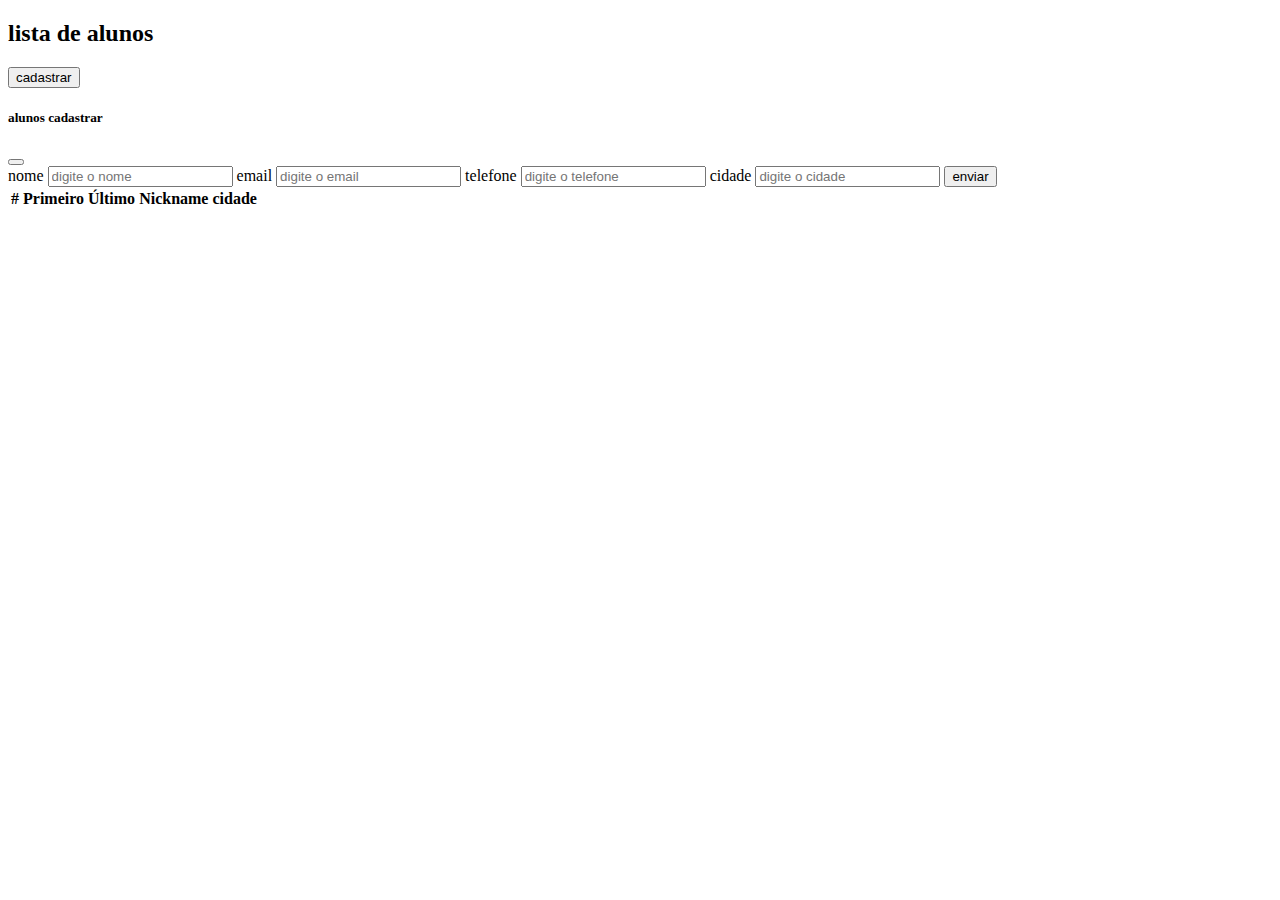
<file: aula-numero-seila/index.html>
<!DOCTYPE html>
<html lang="en">
  <head>
    <meta charset="UTF-8" />
    <meta http-equiv="X-UA-Compatible" content="IE=edge" />
    <meta name="viewport" content="width=device-width, initial-scale=1.0" />
    <title>Document</title>
    <script src="index.js" defer></script>
    <link
      href="https://cdn.jsdelivr.net/npm/bootstrap@5.3.0-alpha1/dist/css/bootstrap.min.css"
      rel="stylesheet"
      integrity="sha384-GLhlTQ8iRABdZLl6O3oVMWSktQOp6b7In1Zl3/Jr59b6EGGoI1aFkw7cmDA6j6gD"
      crossorigin="anonymous"
    />
    <script
      src="https://cdn.jsdelivr.net/npm/bootstrap@5.3.0-alpha1/dist/js/bootstrap.bundle.min.js"
      integrity="sha384-w76AqPfDkMBDXo30jS1Sgez6pr3x5MlQ1ZAGC+nuZB+EYdgRZgiwxhTBTkF7CXvN"
      crossorigin="anonymous"
      defer
    ></script>
  </head>
  <body>
    <div class="container mt-5">
      <div class="col-12 d-flex justify-content-between mb-5">
        <h2 class="">lista de alunos</h2>
        <button
          class="btn btn-primary"
          type="button"
          data-bs-toggle="offcanvas"
          data-bs-target="#offcanvasRight"
          aria-controls="offcanvasRight"
        >
          cadastrar
        </button>

        <div
          class="offcanvas offcanvas-end"
          tabindex="-1"
          id="offcanvasRight"
          aria-labelledby="offcanvasRightLabel"
        >
          <div class="offcanvas-header">
            <h5 id="offcanvasRightLabel">alunos cadastrar</h5>
            <button
              type="button"
              class="btn-close text-reset"
              data-bs-dismiss="offcanvas"
              aria-label="Close"
            ></button>
          </div>
          <div class="offcanvas-body">
            <form>
              <label for="nome" class="form-label">nome</label>
              <input
                type="text"
                class="form-control"
                id="nome"
                required
                placeholder="digite o nome"
              />
              <label for="email" class="form-label">email</label>
              <input
                type="email"
                class="form-control"
                id="email"
                required
                placeholder="digite o email"
              />
              <label for="telefone" class="form-label">telefone</label>
              <input
                type="tel"
                class="form-control"
                id="telefone"
                required
                placeholder="digite o telefone"
              />
              <label for="cidade" class="form-label">cidade</label>
              <input
                type="text"
                class="form-control"
                id="cidade"
                required
                placeholder="digite o cidade"
              />
              <button class="btn btn-primary w-100 mt-3">enviar</button>
            </form>
          </div>
        </div>
      </div>
      <table class="table">
        <thead>
          <tr>
            <th scope="col">#</th>
            <th scope="col">Primeiro</th>
            <th scope="col">Último</th>
            <th scope="col">Nickname</th>
            <th scope="col">cidade</th>
          </tr>
        </thead>
        <tbody id="tabela"></tbody>
      </table>
    </div>
  </body>
</html>
</file>
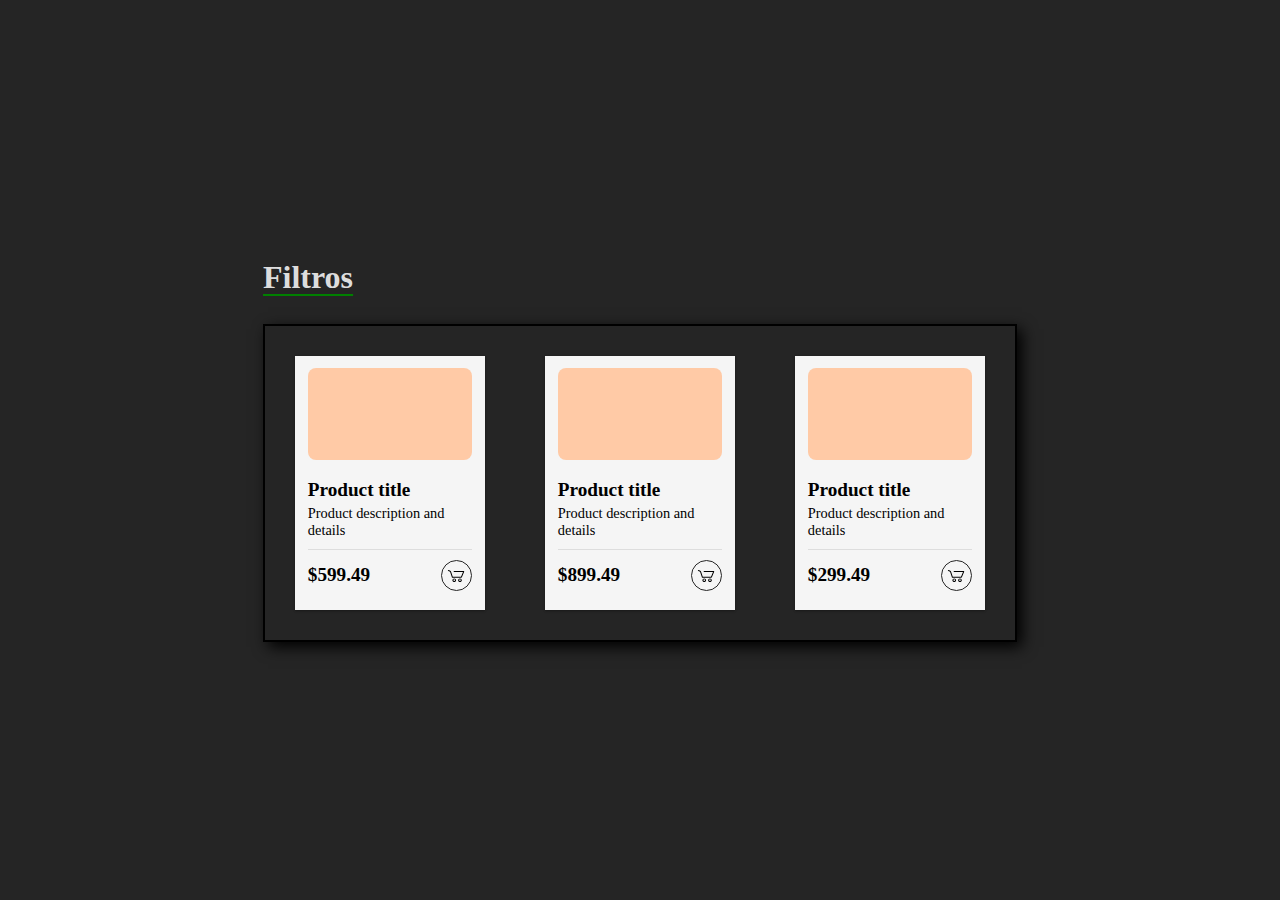
<file: aula23/index.html>
<!DOCTYPE html>
<html lang="pt-br">
  <head>
    <meta charset="UTF-8" />
    <meta http-equiv="X-UA-Compatible" content="IE=edge" />
    <meta name="viewport" content="width=device-width, initial-scale=1.0" />
    <title></title>
    <link rel="stylesheet" href="style.css" />
  </head>
  <body>
    <main>
      <section>
        <h1>Filtros</h1>
        <ul id="categorias">
        </ul>
        <br>
        <div>
          <div class="card">
            <div class="card-img" id="imageProduto"></div>
            <div class="card-info">
              <p class="text-title">Product title</p>
              <p class="text-body">Product description and details</p>
            </div>
            <div class="card-footer">
              <span class="text-title">$599.49</span>
              <div class="card-button">
                <svg class="svg-icon" viewBox="0 0 20 20">
                  <path
                    d="M17.72,5.011H8.026c-0.271,0-0.49,0.219-0.49,0.489c0,0.271,0.219,0.489,0.49,0.489h8.962l-1.979,4.773H6.763L4.935,5.343C4.926,5.316,4.897,5.309,4.884,5.286c-0.011-0.024,0-0.051-0.017-0.074C4.833,5.166,4.025,4.081,2.33,3.908C2.068,3.883,1.822,4.075,1.795,4.344C1.767,4.612,1.962,4.853,2.231,4.88c1.143,0.118,1.703,0.738,1.808,0.866l1.91,5.661c0.066,0.199,0.252,0.333,0.463,0.333h8.924c0.116,0,0.22-0.053,0.308-0.128c0.027-0.023,0.042-0.048,0.063-0.076c0.026-0.034,0.063-0.058,0.08-0.099l2.384-5.75c0.062-0.151,0.046-0.323-0.045-0.458C18.036,5.092,17.883,5.011,17.72,5.011z"
                  ></path>
                  <path
                    d="M8.251,12.386c-1.023,0-1.856,0.834-1.856,1.856s0.833,1.853,1.856,1.853c1.021,0,1.853-0.83,1.853-1.853S9.273,12.386,8.251,12.386z M8.251,15.116c-0.484,0-0.877-0.393-0.877-0.874c0-0.484,0.394-0.878,0.877-0.878c0.482,0,0.875,0.394,0.875,0.878C9.126,14.724,8.733,15.116,8.251,15.116z"
                  ></path>
                  <path
                    d="M13.972,12.386c-1.022,0-1.855,0.834-1.855,1.856s0.833,1.853,1.855,1.853s1.854-0.83,1.854-1.853S14.994,12.386,13.972,12.386z M13.972,15.116c-0.484,0-0.878-0.393-0.878-0.874c0-0.484,0.394-0.878,0.878-0.878c0.482,0,0.875,0.394,0.875,0.878C14.847,14.724,14.454,15.116,13.972,15.116z"
                  ></path>
                </svg>
              </div>
            </div>
          </div>
          <div class="card">
            <div class="card-img" id="imageProduto"></div>
            <div class="card-info">
              <p class="text-title">Product title</p>
              <p class="text-body">Product description and details</p>
            </div>
            <div class="card-footer">
              <span class="text-title">$899.49</span>
              <div class="card-button">
                <svg class="svg-icon" viewBox="0 0 20 20">
                  <path
                    d="M17.72,5.011H8.026c-0.271,0-0.49,0.219-0.49,0.489c0,0.271,0.219,0.489,0.49,0.489h8.962l-1.979,4.773H6.763L4.935,5.343C4.926,5.316,4.897,5.309,4.884,5.286c-0.011-0.024,0-0.051-0.017-0.074C4.833,5.166,4.025,4.081,2.33,3.908C2.068,3.883,1.822,4.075,1.795,4.344C1.767,4.612,1.962,4.853,2.231,4.88c1.143,0.118,1.703,0.738,1.808,0.866l1.91,5.661c0.066,0.199,0.252,0.333,0.463,0.333h8.924c0.116,0,0.22-0.053,0.308-0.128c0.027-0.023,0.042-0.048,0.063-0.076c0.026-0.034,0.063-0.058,0.08-0.099l2.384-5.75c0.062-0.151,0.046-0.323-0.045-0.458C18.036,5.092,17.883,5.011,17.72,5.011z"
                  ></path>
                  <path
                    d="M8.251,12.386c-1.023,0-1.856,0.834-1.856,1.856s0.833,1.853,1.856,1.853c1.021,0,1.853-0.83,1.853-1.853S9.273,12.386,8.251,12.386z M8.251,15.116c-0.484,0-0.877-0.393-0.877-0.874c0-0.484,0.394-0.878,0.877-0.878c0.482,0,0.875,0.394,0.875,0.878C9.126,14.724,8.733,15.116,8.251,15.116z"
                  ></path>
                  <path
                    d="M13.972,12.386c-1.022,0-1.855,0.834-1.855,1.856s0.833,1.853,1.855,1.853s1.854-0.83,1.854-1.853S14.994,12.386,13.972,12.386z M13.972,15.116c-0.484,0-0.878-0.393-0.878-0.874c0-0.484,0.394-0.878,0.878-0.878c0.482,0,0.875,0.394,0.875,0.878C14.847,14.724,14.454,15.116,13.972,15.116z"
                  ></path>
                </svg>
              </div>
            </div>
          </div>
          <div class="card">
            <div class="card-img" id="imageProduto"></div>
            <div class="card-info">
              <p class="text-title">Product title</p>
              <p class="text-body">Product description and details</p>
            </div>
            <div class="card-footer">
              <span class="text-title">$299.49</span>
              <div class="card-button">
                <svg class="svg-icon" viewBox="0 0 20 20">
                  <path
                    d="M17.72,5.011H8.026c-0.271,0-0.49,0.219-0.49,0.489c0,0.271,0.219,0.489,0.49,0.489h8.962l-1.979,4.773H6.763L4.935,5.343C4.926,5.316,4.897,5.309,4.884,5.286c-0.011-0.024,0-0.051-0.017-0.074C4.833,5.166,4.025,4.081,2.33,3.908C2.068,3.883,1.822,4.075,1.795,4.344C1.767,4.612,1.962,4.853,2.231,4.88c1.143,0.118,1.703,0.738,1.808,0.866l1.91,5.661c0.066,0.199,0.252,0.333,0.463,0.333h8.924c0.116,0,0.22-0.053,0.308-0.128c0.027-0.023,0.042-0.048,0.063-0.076c0.026-0.034,0.063-0.058,0.08-0.099l2.384-5.75c0.062-0.151,0.046-0.323-0.045-0.458C18.036,5.092,17.883,5.011,17.72,5.011z"
                  ></path>
                  <path
                    d="M8.251,12.386c-1.023,0-1.856,0.834-1.856,1.856s0.833,1.853,1.856,1.853c1.021,0,1.853-0.83,1.853-1.853S9.273,12.386,8.251,12.386z M8.251,15.116c-0.484,0-0.877-0.393-0.877-0.874c0-0.484,0.394-0.878,0.877-0.878c0.482,0,0.875,0.394,0.875,0.878C9.126,14.724,8.733,15.116,8.251,15.116z"
                  ></path>
                  <path
                    d="M13.972,12.386c-1.022,0-1.855,0.834-1.855,1.856s0.833,1.853,1.855,1.853s1.854-0.83,1.854-1.853S14.994,12.386,13.972,12.386z M13.972,15.116c-0.484,0-0.878-0.393-0.878-0.874c0-0.484,0.394-0.878,0.878-0.878c0.482,0,0.875,0.394,0.875,0.878C14.847,14.724,14.454,15.116,13.972,15.116z"
                  ></path>
                </svg>
              </div>
            </div>
          </div>
        </div>
      </section>
    </main>
    <script src="main.js"></script>
  </body>
</html>
</file>
<file: aula23/style.css>
*{
    margin: 0;
    padding: 0;
    box-sizing: border-box;
    list-style: none;
}
body{
    width: 100%;
    height: 100vh;
    display: flex;
    flex-direction: column;
    justify-content: center;
    align-items: center;
    background-color: #252525;
}
main{
    display: flex;
    align-items: center;
    padding: 40px;
}
h1{
    color: #ddd;
    text-decoration: underline green 2px;
    text-underline-offset: 6px;
    margin-bottom: 10px;
}
section:first-of-type{
    display: flex;
    flex-direction: column;
}
section:first-of-type ul{
    display: flex;
    gap: 30px;
}

[type="search"]{
    max-width: 25px;
    margin-right: 10px;
}
ul > li:nth-child(1) > input:focus{
    border: 3px solid green;
}
section:first-of-type > div{
    display: flex;
    border: 2px solid;
    box-shadow: .3rem .3rem .9rem black;
}
section:last-of-type{
    display: flex;
    margin: 0 30px;
}
.card {
    width: 190px;
    height: 254px;
    padding: .8em;
    margin: 30px;
    background: #f5f5f5;
    position: relative;
    overflow: visible;
    box-shadow: 0 1px 3px rgba(0,0,0,0.12), 0 1px 2px rgba(0,0,0,0.24);
   }
   
   .card-img {
    background-color: #ffcaa6;
    height: 40%;
    width: 100%;
    border-radius: .5rem;
    transition: .3s ease;
   }
   
   .card-info {
    padding-top: 10%;
   }
   
   svg {
    width: 20px;
    height: 20px;
   }
   
   .card-footer {
    width: 100%;
    display: flex;
    justify-content: space-between;
    align-items: center;
    padding-top: 10px;
    border-top: 1px solid #ddd;
   }
   
   /*Text*/
   .text-title {
    font-weight: 900;
    font-size: 1.2em;
    line-height: 1.5;
   }
   
   .text-body {
    font-size: .9em;
    padding-bottom: 10px;
   }
   
   /*Button*/
   .card-button {
    border: 1px solid #252525;
    display: flex;
    padding: .3em;
    cursor: pointer;
    border-radius: 50px;
    transition: .3s ease-in-out;
   }
   
   /*Hover*/
   .card-img:hover {
    transform: translateY(-25%);
    box-shadow: rgba(226, 196, 63, 0.25) 0px 13px 47px -5px, rgba(180, 71, 71, 0.3) 0px 8px 16px -8px;
   }
   
   .card-button:hover {
    border: 1px solid #ffcaa6;
    background-color: #ffcaa6;
   }
</file>
